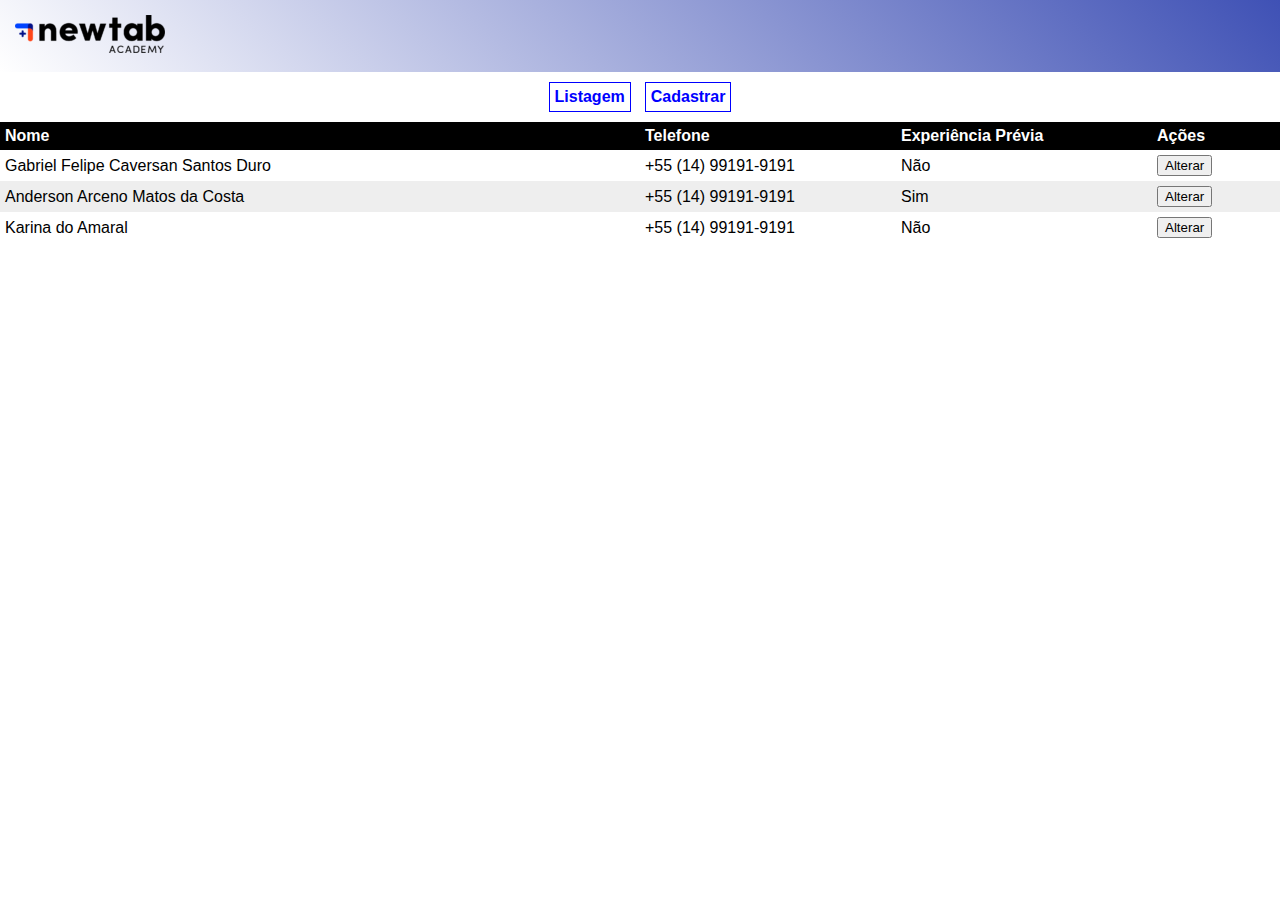
<file: index.html>
<!DOCTYPE html>
<html lang="pt-br">
<head>
    <meta charset="UTF-8">
    <meta http-equiv="X-UA-Compatible" content="IE=edge">
    <meta name="viewport" content="width=device-width, initial-scale=1.0">
    <title>Projeto exemplo</title>
    <link rel="stylesheet" href="./assets/css/style.css">
    <link rel="stylesheet" href="./assets/css/list.css">
</head>

<body>

    <header class="cabecalho">
        <img src="./assets/img/logo.png" alt="">
    </header>

    <div class="menu">
        <a href="./index.html">
            Listagem
        </a>
        <a href="./src/form.html">
            Cadastrar
        </a>
    </div>

    <section>
        <table class="lista">
            <tr>
                <td style="width:50%;">Nome</td>
                <td style="width:20%;">Telefone</td>
                <td style="width:20%;">Experiência Prévia</td>
                <td style="width:10%;">Ações</td>
            </tr>
            <tr>
                <td>Gabriel Felipe Caversan Santos Duro</td>
                <td>+55 (14) 99191-9191</td>
                <td>Não</td>
                <td><button>Alterar</button></td>
            </tr>
            <tr style="background-color: #eee;">
                <td>Anderson Arceno Matos da Costa</td>
                <td>+55 (14) 99191-9191</td>
                <td>Sim</td>
                <td><button>Alterar</button></td>
            </tr>
            <tr>
                <td>Karina do Amaral</td>
                <td>+55 (14) 99191-9191</td>
                <td>Não</td>
                <td><button>Alterar</button></td>
            </tr>
        </table>
    </section>

</body>
</html>
</file>
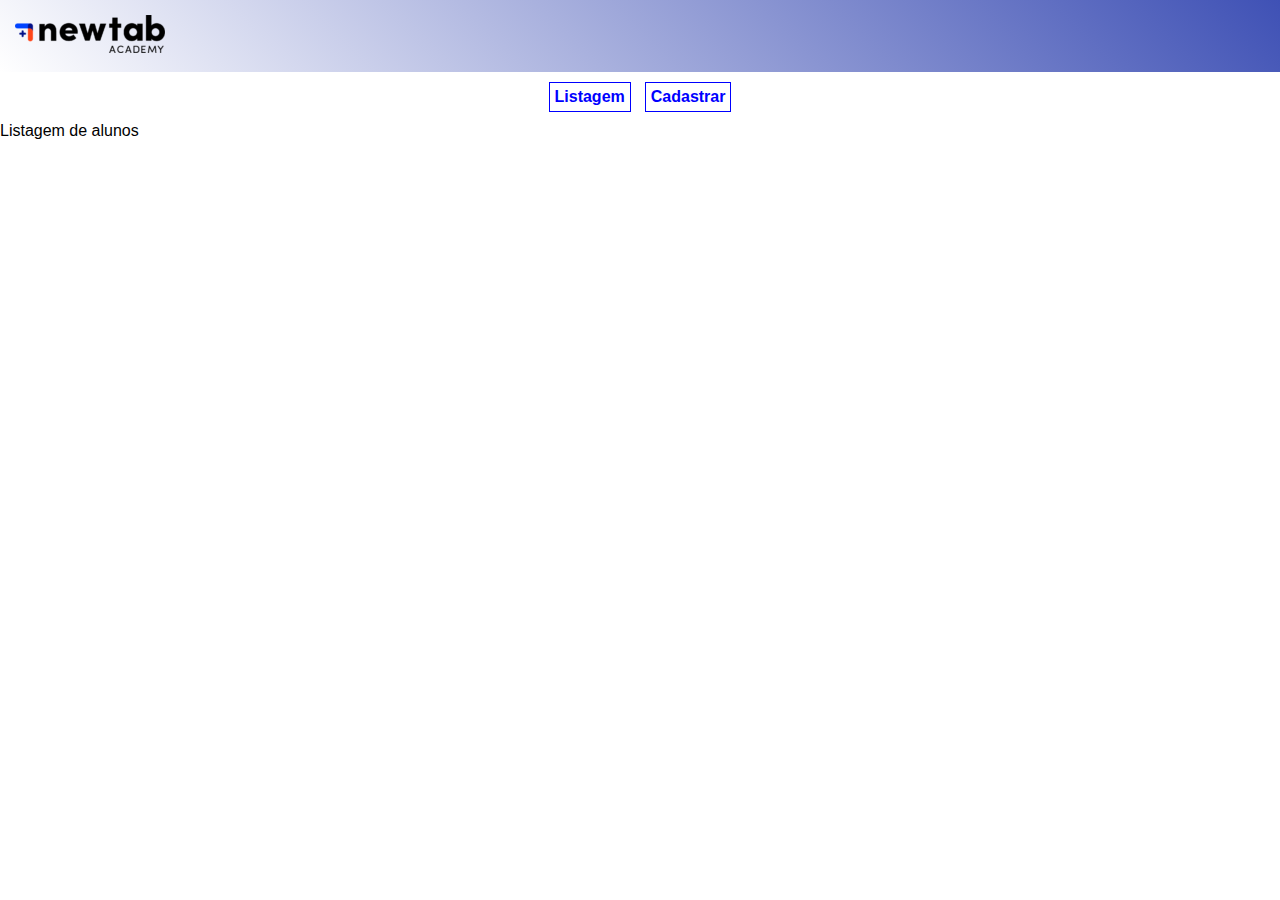
<file: src/index.html>
<!DOCTYPE html>
<html lang="pt-br">
<head>
    <meta charset="UTF-8">
    <meta http-equiv="X-UA-Compatible" content="IE=edge">
    <meta name="viewport" content="width=device-width, initial-scale=1.0">
    <title>Projeto exemplo</title>
    <link rel="stylesheet" href="../assets/css/style.css">
</head>
<body>
    <header class="cabecalho">
        <img src="../assets/img/logo.png" alt="">
    </header>
    <div class="menu">
        <a href="./index.html">
            Listagem
        </a>
        <a href="./form.html">
            Cadastrar
        </a>
    </div>
    <section>

    </section>
    Listagem de alunos
</body>
</html>
</file>
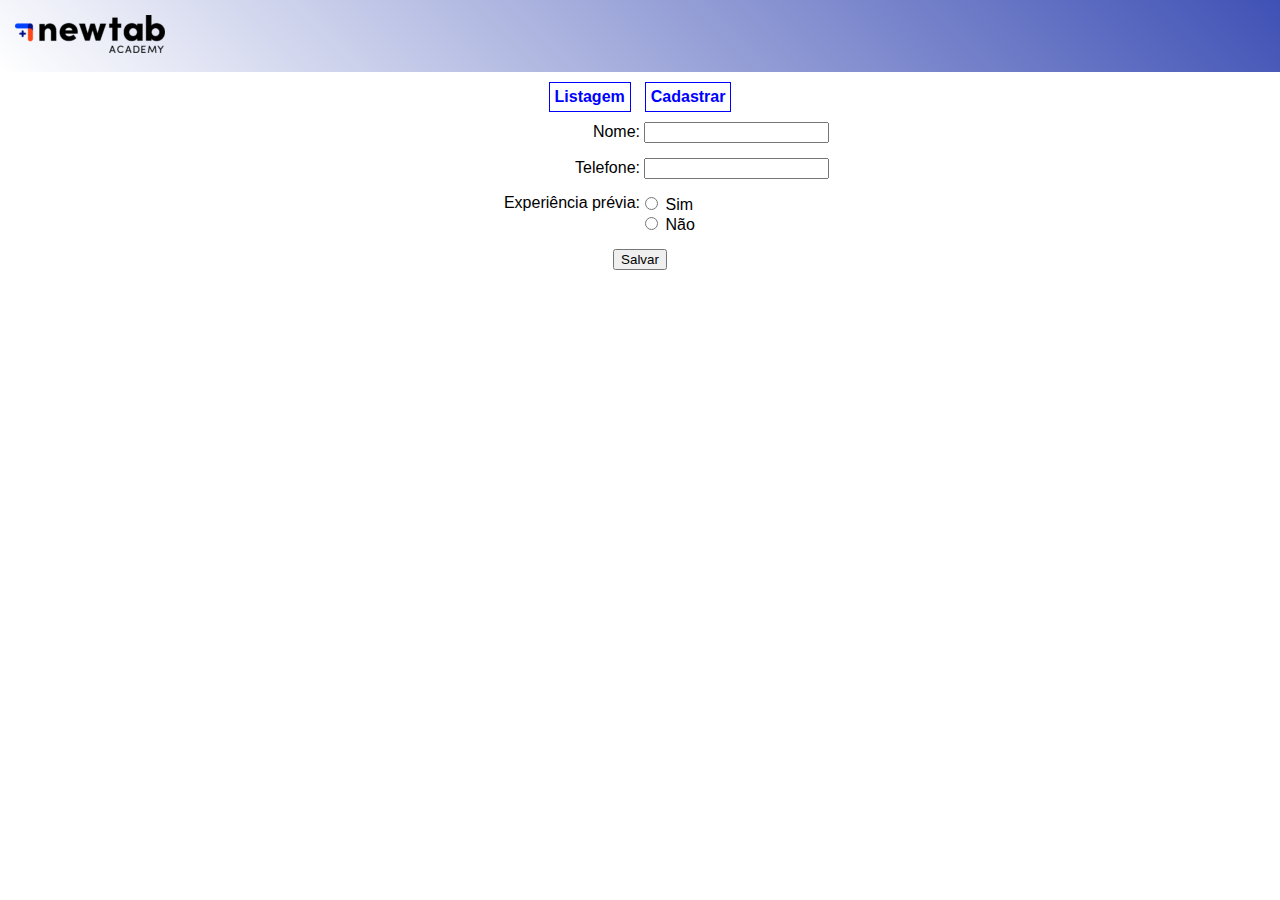
<file: src/form.html>
<!DOCTYPE html>
<html lang="pt-br">
<head>
    <meta charset="UTF-8">
    <meta http-equiv="X-UA-Compatible" content="IE=edge">
    <meta name="viewport" content="width=device-width, initial-scale=1.0">
    <title>Projeto exemplo</title>
    <link rel="stylesheet" href="../assets/css/style.css">
    <link rel="stylesheet" href="../assets/css/form.css">
</head>
<body>
    <header class="cabecalho">
        <img src="../assets/img/logo.png" alt="">
    </header>
    <div class="menu">
        <a href="../index.html">
            Listagem
        </a>
        <a href="./form.html">
            Cadastrar
        </a>
    </div>
    <section>
        <form class="formulario">
            <div class="linha-formulario">
                <label class="label-grande" for="name">Nome:</label>
                <input name="name" id="name" type="text" required>
            </div>

            <div class="linha-formulario">
                <label class="label-grande" for="phone">Telefone:</label>
                <input name="phone" id="phone" type="text" required>
            </div>
            
            <div class="linha-formulario xp-line" style="display: flex;">
                <label class="label-grande">Experiência prévia:</label>
                <div>
                    <input type="radio" name="xp" id="xp-yes"> <label for="xp-yes"> Sim </label>
                    <br>
                    <input type="radio" name="xp" id="xp-no"> <label for="xp-no"> Não </label>
                </div>
            </div>
            <input type="submit" value="Salvar">
        </form>
    </section>
</body>
</html>
</file>
<file: assets/css/style.css>
body {
    margin: 0px;
    font-family: Arial, Helvetica, sans-serif;
}

.cabecalho {
    background: linear-gradient(45deg, #fff, #3f51b5);
    padding: 15px;
}

.menu {
    display: flex;
    justify-content: center;
    margin: 10px 0;
}

.menu a {
    text-decoration: none;
    font-weight: bold;
    color: blue;
    margin-right: 7px;
    margin-left: 7px;
    border: 1px solid blue;
    padding: 5px;
}
</file>
<file: assets/css/list.css>
.lista {
    width: 100%;
    border-spacing: 0;
}

.lista tr:nth-child(1) {
    vertical-align: top;
    background-color: black;
    color: white;
    font-weight: bold;
}

.lista tr td {
    padding: 5px;
}
</file>
<file: assets/css/form.css>
.formulario {
    display: flex;
    flex-direction: column;
    justify-content: center;
    align-items: center;
}

.formulario div {
    width: 100%;
}

.formulario .label-grande {
    width: 50%;
    display: inline-block;
    text-align: right;
}

.formulario .linha-formulario {
    margin-bottom: 15px;
}

.xp-line div {
    display: inline-block; 
    width: 40%;
}

@media screen and (max-width:419px) {
    .formulario input[type="text"] {
        width: 100%;
    }

    .formulario .label-grande {
        width: 100%;
        text-align: center;
    }

    .xp-line {
        flex-direction: column;
    }

    .xp-line div {
        width: 100%;
        display: flex;
        justify-content: center;
    }
}
</file>
